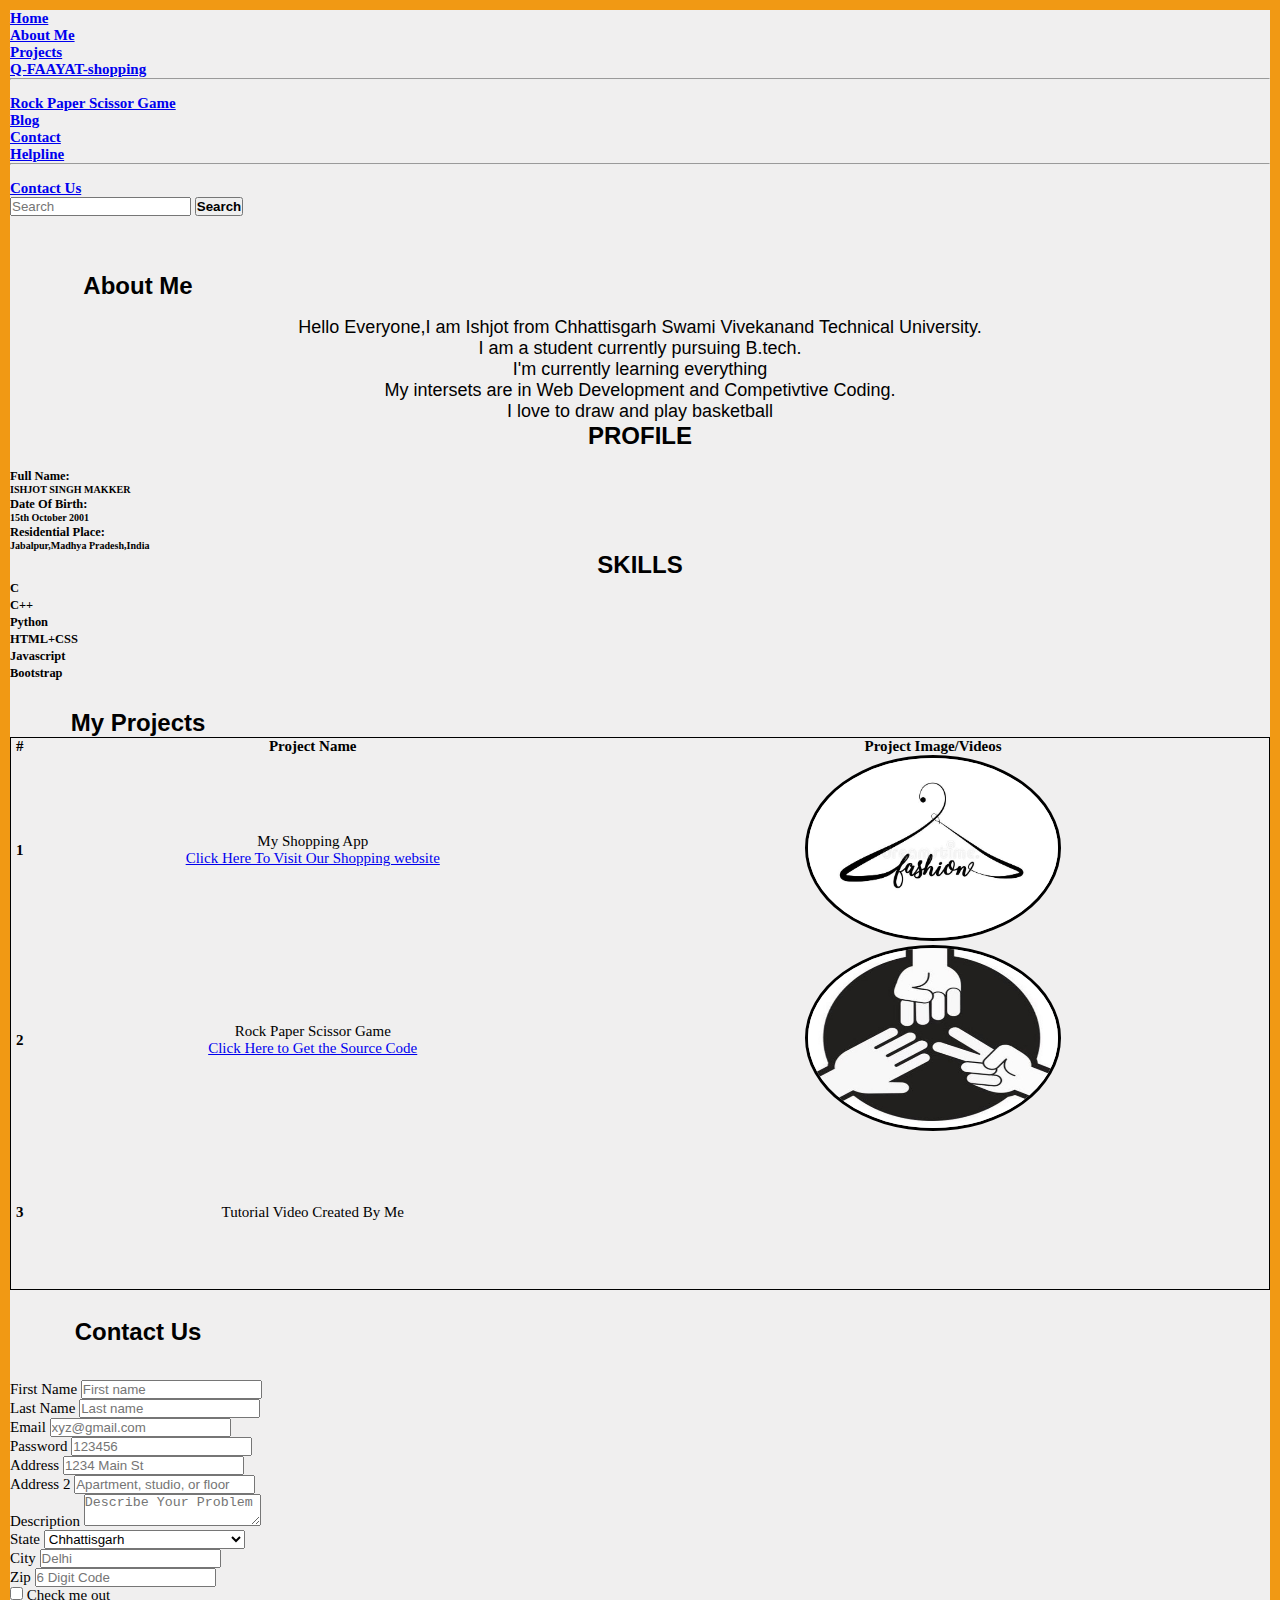
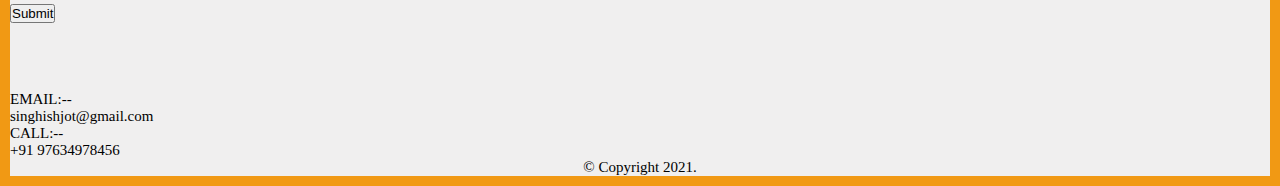
<file: index.html>
<!doctype html>
<html lang="en">

<head>
    <meta charset="utf-8">
    <meta name="viewport" content="width=device-width, initial-scale=1">
    <link href="https://cdn.jsdelivr.net/npm/bootstrap@5.0.0-beta1/dist/css/bootstrap.min.css" rel="stylesheet"
        integrity="sha384-giJF6kkoqNQ00vy+HMDP7azOuL0xtbfIcaT9wjKHr8RbDVddVHyTfAAsrekwKmP1" crossorigin="anonymous">
    <link rel="stylesheet" href="style2.css">
    <title>Portfolio</title>
</head>

<body>

    <script src="https://cdn.jsdelivr.net/npm/bootstrap@5.0.0-beta1/dist/js/bootstrap.bundle.min.js"
        integrity="sha384-ygbV9kiqUc6oa4msXn9868pTtWMgiQaeYH7/t7LECLbyPA2x65Kgf80OJFdroafW"
        crossorigin="anonymous"></script>
    <nav class="navbar navbar-expand-lg navbar-dark bg-dark">
        <div class="container-fluid">
            <div class="collapse navbar-collapse" id="navbarSupportedContent">
                <ul class="navbar-nav me-auto mb-2 mb-lg-0">
                    <li class="nav-item">
                        <a class="nav-link" href="#Home"><b>Home</b></a>
                    </li>
                    <li class="nav-item">
                        <a class="nav-link" href="#Aboutme"><b>About Me</b></a>
                    </li>
                    <li class="nav-item dropdown">
                        <a class="nav-link dropdown-toggle" href="#" id="navbarDropdown" role="button"
                            data-bs-toggle="dropdown" aria-expanded="false">
                            <b>Projects</b>
                        </a>
                        <ul class="dropdown-menu" aria-labelledby="navbarDropdown">
                            <li><a class="dropdown-item" href="Shop.html"><b>Q-FAAYAT-shopping</b></a></li>
                            <li>
                                <hr class="dropdown-divider">
                            </li>
                            <li><a class="dropdown-item" href="Game.c"><b>Rock Paper Scissor Game</b></a></li>
                        </ul>
                    </li>
                    <li class="nav-item">
                        <a class="nav-link" href="Blog.html"><b>Blog</b></a>
                    </li>
                    <li class="nav-item dropdown">
                        <a class="nav-link dropdown-toggle" href="#" id="navbarDropdown" role="button"
                            data-bs-toggle="dropdown" aria-expanded="false">
                            <b>Contact</b>
                        </a>
                        <ul class="dropdown-menu" aria-labelledby="navbarDropdown">
                            <li><a class="dropdown-item" href="#Helpline"><b>Helpline</b></a></li>
                            <li>
                                <hr class="dropdown-divider">
                            </li>
                            <li><a class="dropdown-item" href="#Contactus"><b>Contact Us</b></a></li>
                        </ul>
                    </li>
                </ul>
                <form class="d-flex">
                    <input class="form-control me-2" type="search" placeholder="Search" aria-label="Search">
                    <button class="btn btn-outline-warning" type="submit"><b>Search</b></button>
                </form>
            </div>
        </div>
    </nav>


    <div id="Home">
        <div id="Aboutme">
            <center>
                <h3><br><br>
                    <div class="badge bg-warning text-wrap text-dark" style="width: 16rem;">About Me</div>
                </h3>
            </center><br>
            <center>
                <p>Hello Everyone,I am Ishjot from Chhattisgarh Swami Vivekanand Technical University.<br>
                    I am a student currently pursuing B.tech.<br>
                    I'm currently learning everything<br>
                    My intersets are in Web Development and Competivtive Coding.<br>
                    I love to draw and play basketball<br>
                </p>
            </center>
            <div class="row" id="profile-box">
                <div class="col-lg-6 col-md-6 col-sm-6">
                    <div class="profile">
                        <h3 class="text-center">PROFILE</h3>
                        <br>
                        <ul class="profile-list">
                            <li>
                                <h5>Full Name:</h5>
                                <h6>ISHJOT SINGH MAKKER</h6>
                            </li>
                            <li>
                                <h5>Date Of Birth:</h5>
                                <h6>15th October 2001</h6>
                            </li>
                            <li>
                                <h5>Residential Place:</h5>
                                <h6> Jabalpur,Madhya Pradesh,India</h6>
                            </li>
                        </ul>
                    </div>
                </div>
                <div class="col-lg-6 col-md-6 col-sm-6">
                    <div class="skills">
                        <h3 class="text-center">SKILLS</h3>
                        <ul class="skills-list">
                            <li>
                                <h5>C</h5>
                            </li>
                            <li>
                                <h5>C++</h5>
                            </li>
                            <li>
                                <h5>Python</h5>
                            </li>
                            <li>
                                <h5>HTML+CSS</h5>
                            </li>
                            <li>
                                <h5>Javascript</h5>
                            </li>
                            <li>
                                <h5>Bootstrap</h5>
                            </li>
                        </ul>
                    </div>
                </div>
            </div>
        </div>
        <div id="Projects">
            <center>
                <h3><br>
                    <div class="badge bg-warning text-wrap text-dark" style="width: 16rem;">My Projects</div>
                </h3>
            </center>
            <table class="table table-striped table-dark table-hover table-bordered">

                <thead>
                    <tr class="border border-5">
                        <th scope="col">#</th>
                        <th scope="col">Project Name</th>
                        <th scope="col">Project Image/Videos</th>
                    </tr>
                </thead>
                <tbody>
                    <tr class="border border-5">
                        <th scope="row">1</th>
                        <td>My Shopping App<br><a href="Shop.html">Click Here To Visit Our Shopping website</a></td>
                        <td><img src="logoq.jpg" alt="logo" class="logo"></td>
                    </tr>
                    <tr class="border border-5">
                        <th scope="row">2</th>
                        <td>Rock Paper Scissor Game<br><a href="Game.c">Click Here to Get the Source Code</a></td>
                        <td><img src="game.jpg" alt="Game" class="logo"></td>
                    </tr>
                    <tr class="border border-5">
                        <th scope="row">3</th>
                        <td>Tutorial Video Created By Me</td>
                        <td><iframe src="https://www.youtube.com/embed/H1VK7rXXii4" frameborder="0" class="rounded"
                                allow="accelerometer; autoplay; clipboard-write; encrypted-media; gyroscope; picture-in-picture"
                                allowfullscreen></iframe></td>
                    </tr>
                </tbody>
            </table>
        </div>

        <div id="Contactus">
            <form class="row g-3">
                <center>
                    <h3><br>
                        <div class="badge bg-warning text-wrap text-dark" style="width: 16rem;">Contact Us</div>
                    </h3>
                </center><br><br>
                <div class="col-6">
                    <label for="inputfirst" class="form-label">First Name</label>
                    <input type="text" class="form-control" placeholder="First name" aria-label="First name">
                </div>
                <div class="col-6">
                    <label for="inputlast" class="form-label">Last Name</label>
                    <input type="text" class="form-control" placeholder="Last name" aria-label="Last name">
                </div>
                <div class="col-12">
                    <label for="inputEmail4" class="form-label">Email</label>
                    <input type="email" class="form-control" id="inputEmail4" placeholder="xyz@gmail.com">
                </div>
                <div class="col-12">
                    <label for="inputPassword4" class="form-label">Password</label>
                    <input type="password" class="form-control" id="inputPassword4" placeholder="123456">
                </div>
                <div class="col-12">
                    <label for="inputAddress" class="form-label">Address</label>
                    <input type="text" class="form-control" id="inputAddress" placeholder="1234 Main St">
                </div>
                <div class="col-12">
                    <label for="inputAddress2" class="form-label">Address 2</label>
                    <input type="text" class="form-control" id="inputAddress2"
                        placeholder="Apartment, studio, or floor">
                </div>
                <div class="col-12">
                    <label for="inputdesc" class="form-label">Description</label>
                    <textarea type="text" class="form-control" id="inputAddress2"
                        placeholder="Describe Your Problem"></textarea>
                </div>

                <div class="col-md-4">
                    <label for="inputState" class="form-label">State</label>
                    <select id="inputState" class="form-select">
                        <option>Chhattisgarh</option>
                        <option>West Bengal</option>
                        <option>Jammu and Kashmir</option>
                        <option>Andhra Pradesh</option>
                        <option>Goa</option>
                        <option>Bihar</option>
                        <option>Assam</option>
                        <option>Karnataka</option>
                        <option>Maharashtra</option>
                        <option>Uttarakhand</option>
                        <option>Madhya Pradesh</option>
                        <option>Uttar Pradesh</option>
                        <option>Rajasthan</option>
                        <option>Telangana</option>
                        <option>Tamil Nadu</option>
                        <option>Gujarat</option>
                        <option>Odisha</option>
                        <option>Nagaland</option>
                        <option>Mizoram</option>
                        <option>Arunachal Pradesh</option>
                        <option>Himachal Pradesh</option>
                        <option>Kerala</option>
                        <option>Jharkhand</option>
                        <option>Punjab</option>
                        <option>Manipur</option>
                        <option>Haryana</option>
                        <option>Sikkim</option>
                        <option>Lakshadweep</option>
                        <option>Andaman and Nicobar Islands</option>
                    </select>
                </div>
                <div class="col-md-4">
                    <label for="inputCity" class="form-label">City</label>
                    <input type="text" class="form-control" id="inputCity" placeholder="Delhi">
                </div>
                <div class="col-md-4">
                    <label for="inputZip" class="form-label">Zip</label>
                    <input type="text" class="form-control" id="inputZip" placeholder="6 Digit Code">
                </div>
                <div class="col-12">
                    <div class="form-check">
                        <input class="form-check-input" type="checkbox" id="gridCheck">
                        <label class="form-check-label" for="gridCheck">
                            Check me out
                        </label>
                    </div>
                </div>
                <div class="col-12 text-center">
                    <button type="submit" class="btn btn-primary">Submit</button>
                </div>
        </div>
        </form>
    </div>

    <div class="col text-end" id="Helpline">
        <div class="row-lg-12 row-md-12 row-sm-12 find-me-boxes">
            <span class="material-icons"></span><br><br><br><br>
            EMAIL:--<br>
            singhishjot@gmail.com<br>
        </div>
        <div class="row-lg-12 row-md-12 row-sm-12 find-me-boxes">
            <span class="material-icons"></span>
            CALL:--<br>
            +91 97634978456<br>
        </div>
    </div>
    <footer>
        <center>
            &copy; Copyright 2021.
        </center>
    </footer>
</body>

</html>
</file>
<file: style2.css>
*{
    margin: 0%;
    padding: 0%;
}
html{
    scroll-behavior: smooth;
}

.logo{
    border-radius: 50%;
    text-align: center;
    border: 3px solid rgb(0, 0, 0);
    height: 180px;
    width:250px;
}

body{
    width: auto;
    height: auto;
    font-size: 15px;
    font-weight: normal;
    margin: auto;
    background-color: rgb(240, 239, 239);
    border: 10px solid #f19914;
}

h3{
    text-align: center;
    font-weight: bolder;
    font-size: x-large;
    font-family: 'Lucida Sans', 'Lucida Sans Regular', 'Lucida Grande', 'Lucida Sans Unicode', Geneva, Verdana, sans-serif;
}
p{
    font-size: large;
    font-family: 'Lucida Sans', 'Lucida Sans Regular', 'Lucida Grande', 'Lucida Sans Unicode', Geneva, Verdana, sans-serif;
}
.line{
    height: 6px;
    background-color: black;
}
table{
    width: 100%;
    text-align: center;
    padding: 8px;
    border-collapse: collapse;
    border-spacing: 0;
    border: 1px solid black;   
}
.skill{
    width: 80%;
    text-align: center;
    padding: 8px;
    border-collapse: collapse;
    border: 1px solid black;
    margin-left: auto;
    margin-right: auto;
}
.navlist a{
    text-decoration: none;
    color: blue;
}

.center{
    margin-left: auto;
    margin-right: auto;
}

.button {
    background-color: #d80c0c; 
    border: none;
    color: white;
    padding: 16px 32px;
    text-align: center;
    text-decoration: none;
    display: inline-block;
    font-size: 16px;
    margin: 4px 2px;
    transition-duration: 0.4s;
    cursor: pointer;
}

.button1 {
background-color:  #6352f5;
color: black; 
}
.button1:hover {
    background-color:#000000;
    color: white;
}
</file>
